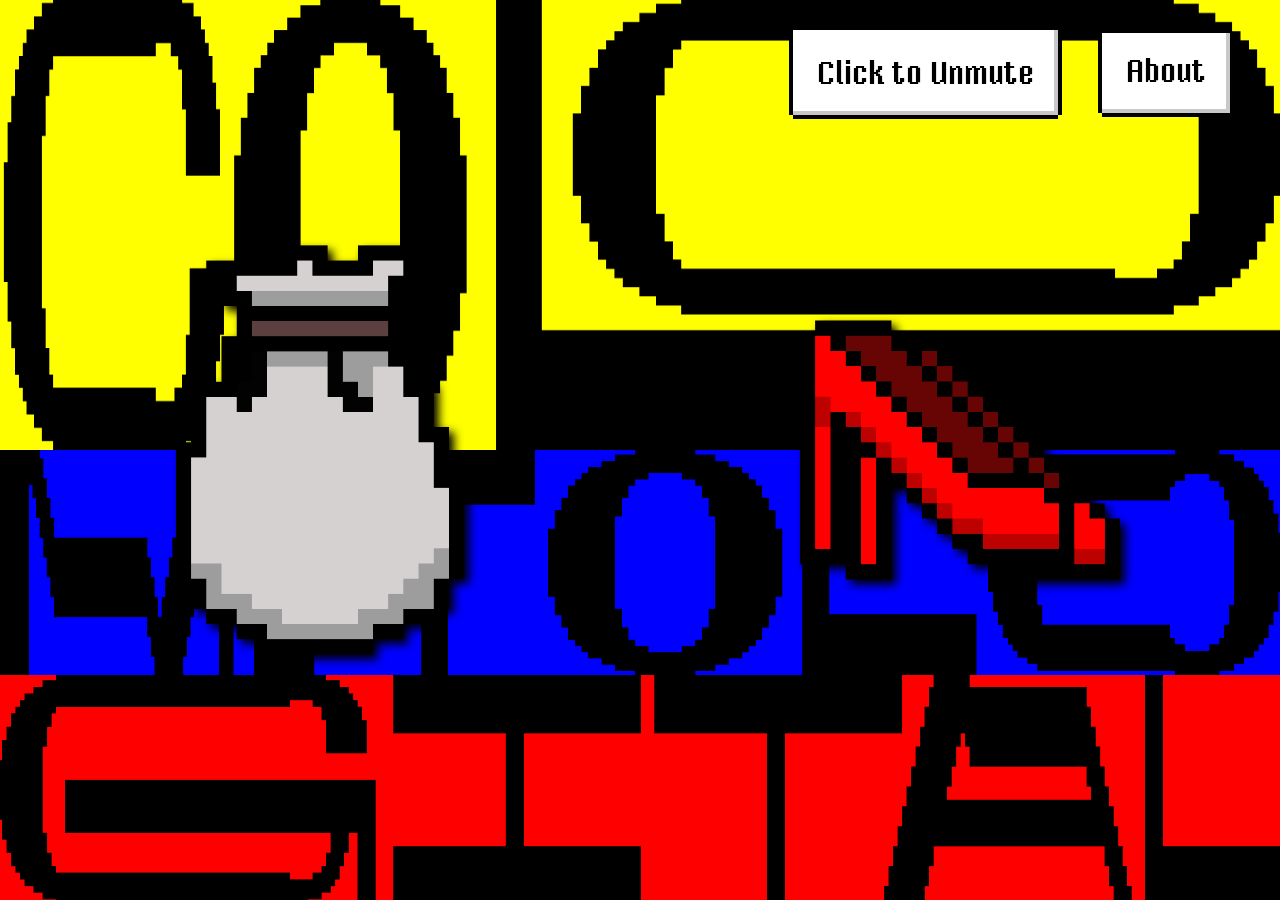
<file: index.html>
<!DOCTYPE html>
<html>
    <head>
        <title>Colo-Mítolo-Gítal</title>
        <meta charset="UTF-8">
        <link rel="icon" href="favicon.ico" type="image/x-icon" />
        <meta name="viewport" 
        content="width=device-width, initial-scale=1.0">
        <link rel="stylesheet" href="css/index.css">
        <link rel="stylesheet" href="css/lity.css">
        <meta name="description" content="Colo-Mitolo-Gítal is an anthology that reinterprets different family stories while layering in Colombian history and culture as a way to understand my own heritage through the lens of computation, the web, and play. This project was produced during the 2020 Fall Residency Program at Babycastles.">
        <meta name="keywords" content="Colombia, Family, Folklore, Babycastles">
        <meta name="author" content="Kevin Cadena">
    </head>
    <body>
        <nav>
            <audio id="cumbia" src="assets/audio/cumbia.mp3" preload="auto" loop>
            </audio>
            <a id="audio" onclick="togglePlay()" class="popup">Click to Unmute</a>
            <a id="about" class="popup" href="#about-popup" data-lity>About</a>
            <div id="about-popup" class="lity-hide popup">
                <p>Colo-Mitolo-Gítal is an anthology that reinterprets different family stories while layering in Colombian history and culture as a way to understand my own heritage through the lens of computation, the web, and play. Each object represents a chapter within the anthology. </p>
                <p>Researched, Designed and Developed By <a href="http://kevincadena.com/">Kevin Cadena</a></p>
                <p>Playtested by Andres Chang, Artemio Morales, Arnon Karnkaeng, Tracy Leung, and Hyacinth Ramsay</p>
                <p>Special Thanks to Nidia Rincon, Claudia Rincon, and Chantal Feitosa</p>
                <p> This project was produced during the 2020 Fall Residency Program at <a href="babycastles.com">Babycastles.</a> </p>
                </div>
        </nav>
        <main>
            <div id="background" class="container">
                <div id="section1" alt="colo">
                    <p>Colo</p>
                </div>
                <div id="section2" alt="mitolo">
                    <p>Mitolo</p>
                </div>
                <div id="section3" alt="gital">
                    <p>Gital</p>
                </div>
            </div>
            <section>
                <div id="edeeb">
                    <a href="#dedo-popup" data-lity><img class="obj" src="assets/bag.gif"></a>
                    <div id="dedo-popup" class="lity-hide popup">
                        <h4>Chapter One</h4>
                        <h2>El Dedo En El Baño</h2>
                        <h4>Description</h4>
                        <p> For generations, there was a cloth bag in my great grandmother’s bathroom said to contain the finger bone of my great-great grandmother who had passed away. When visiting her grave became impossible after my family was dislocated by the civil war, the bone was taken to maintain a spiritual link. What memories could this this bone hold?  </p>
                        <p>Story passed down by my abuela, Nidia Rincon</p>
                        <h4>Content Warning</h4>
                        <p>Suggestions of state endorsed violence.</p>
                        <br>
                        <a id="story" href="dedo/index.html">Read the Story</a>
                        <br>
                        </div>
                </div>
                <div id="lsct">
                    <a href="#tacones-popup" data-lity><img class="obj" src="assets/heels.gif"></a>
                    <div id="tacones-popup" class="lity-hide popup">
                        <h4>Chapter Two</h4>
                        <h2>La Señora Con Tacones</h2>
                        <h4>Description</h4>
                        <p> A well-liked woman on my father’s street mysteriously went missing after a night out. She was never found, but the sound of her heels clacking could still be heard. What could be the reason for her not returning?  </p>
                        <p>Reasons relayed by my mom, grandmother and other family & friends.</p>
                        <h4>Content Warning</h4>
                        <p>Some suggestions of mysogyny.</p>
                        <br>
                        <a id="story" href="tacones/index.html">Read the Story</a>
                        <br>
                     </div>
                </div>
            </section>
        </main>
        <script src="js/index.js"></script>
        <script
  src="https://code.jquery.com/jquery-3.5.1.js"
  integrity="sha256-QWo7LDvxbWT2tbbQ97B53yJnYU3WhH/C8ycbRAkjPDc="
  crossorigin="anonymous"></script>


        <script src="js/lity.js"></script>

    </body>
</html>
</file>
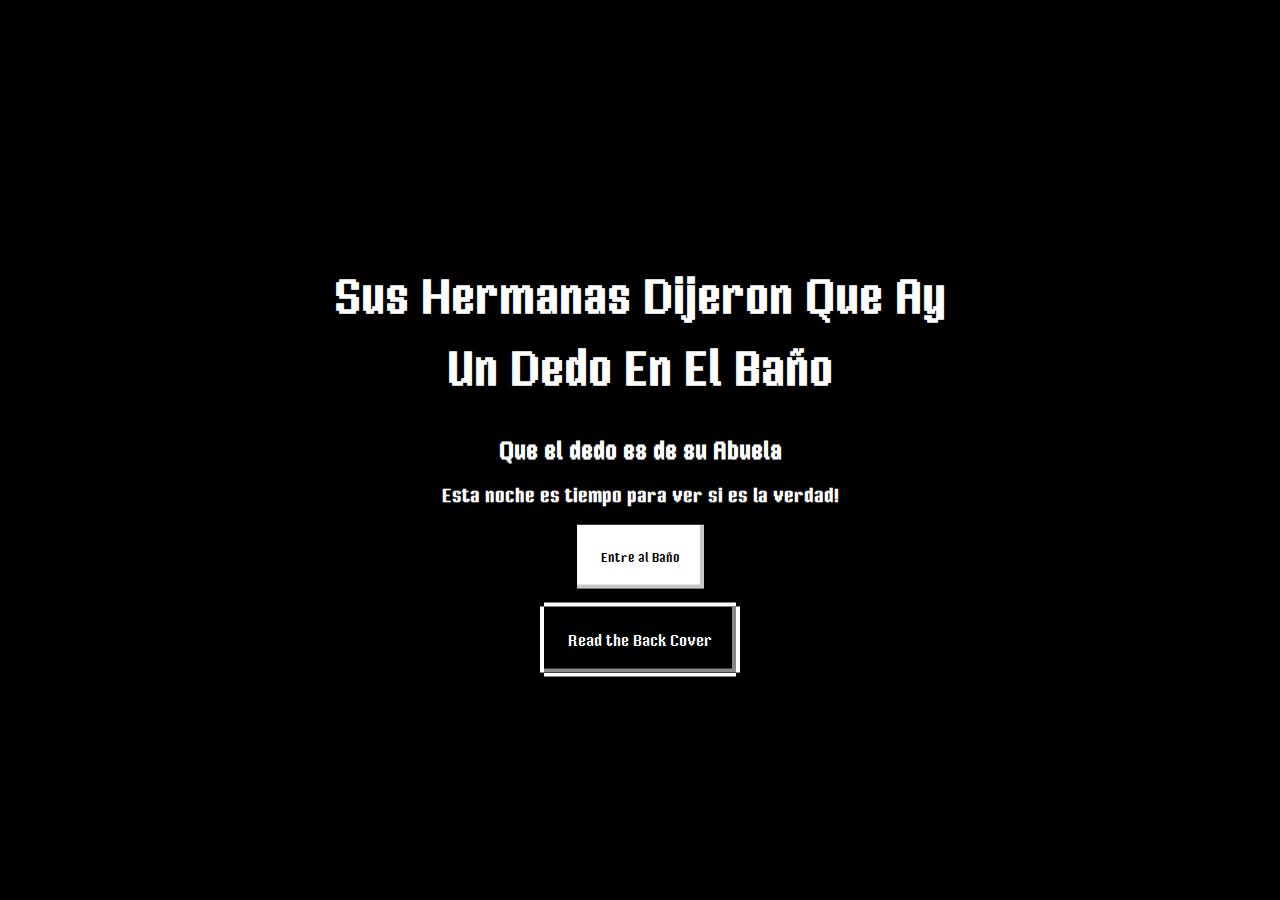
<file: dedo/index.html>
<!DOCTYPE html>
<html>
    <head>
        <title>El Dedo En El Baño</title>
        <meta charset="UTF-8">
        <link rel="icon" href="favicon.ico" type="image/x-icon" />
        <link rel="stylesheet" href="css/index.css">
        <meta name="description" content="For generations, there was a cloth bag in my great grandmother’s bathroom said to contain the finger bone of my great grandmother who had passed away. When visiting the grave became impossible after my family was dislocated by the civil war, the bone was taken to maintain a spiritual link. What memories could this bone hold? This website is a part of the 'Colo-Mito-Gital' web project by Kevin Cadena and supported by the Babycastles '_-In-Residence' Program. To see the project, visit ____________">
        <meta name="keywords" content="Colombia, Family, Folklore, Babycastles">
        <meta name="author" content="Kevin Cadena">
        <meta name="viewport" content="width=device-width, initial-scale=1.0">
    </head>
    <body>
        <main>
            <div class="overlay display" id="intro">
                <div>
                <h1>Sus hermanas dijeron que ay un dedo en el Baño</h1>
                <h2>Que el dedo es de su Abuela</h2>
                <h3>Esta noche es tiempo para ver si es la verdad!</h3>
                <button class="popup" id="start-game">Entre al Baño</button>
                <br><br>
                <a class="inverse popup" href="#inline" data-lity>Read the Back Cover</a>
                <div id="inline" class="lity-hide popup">
                    For generations, there was a cloth bag in my great grandmother’s bathroom said to contain the finger bone of my great-great grandmother who had passed away. When visiting her grave became impossible after my family was dislocated by the civil war, the bone was taken to maintain a spiritual link. What memories could this this bone hold? 
                    </div>
            </div>
            </div>

            <div class="_container">
                <div class="_left">
                    <h1 data-hover-text="Click to See The Finger" 
                    data-text-original="There is a Finger"
                    data-object-one="Was this a promise to a better life?"
                    data-object-two="Was this what my family prayed to?"
                    data-object-three="Was this how my family removed the finger?"
                    data-object-four="Was this bone taken to continue a connection to a lost matriarch?"
                    > There is a Finger</h1>
                </div>
                <div id="_center">
                    
                    <img id="finger" class="_obj" src="assets/finger_web.png">
                    <img id="bag" class="_obj" src="assets/tied.png">
                    <p>See the Finger Inside The Bag</p>
                </div>
                <div class="_right">
                    <h1 
                    data-hover-text="In The Bag" 
                    data-text-original="Inside This Bag"
                    data-object-one="or only the first time we'd leave our home?"
                    data-object-two="Or how families to be murdered were marked?"
                    data-object-three="Or a state-sanctioned weapon against us?"
                    data-object-four="Or because it was no longer possible to visit her grave?"
                    > Inside This Bag</h1>
                </div>
                <div class="circle"></div>
            </div>

            <!-- AUDIO STUFF -->
            <audio id="bump">
                <source src="assets/audio/bump.mp3" type="audio/mpeg">
                <source src="assets/audio/bump.ogg" type="audio/ogg">
                </audio>
                <audio id="grab">
                    <source src="assets/audio/grab.mp3" type="audio/mpeg">
                    <source src="assets/audio/grab.ogg" type="audio/ogg">
                    </audio>
                    
        </main>
        <script src='https://cdnjs.cloudflare.com/ajax/libs/jquery/2.1.3/jquery.min.js'></script>
        <script src="js/index.js"></script>
        <script src="js/lity.js"></script>
    </body>
</html>
</file>
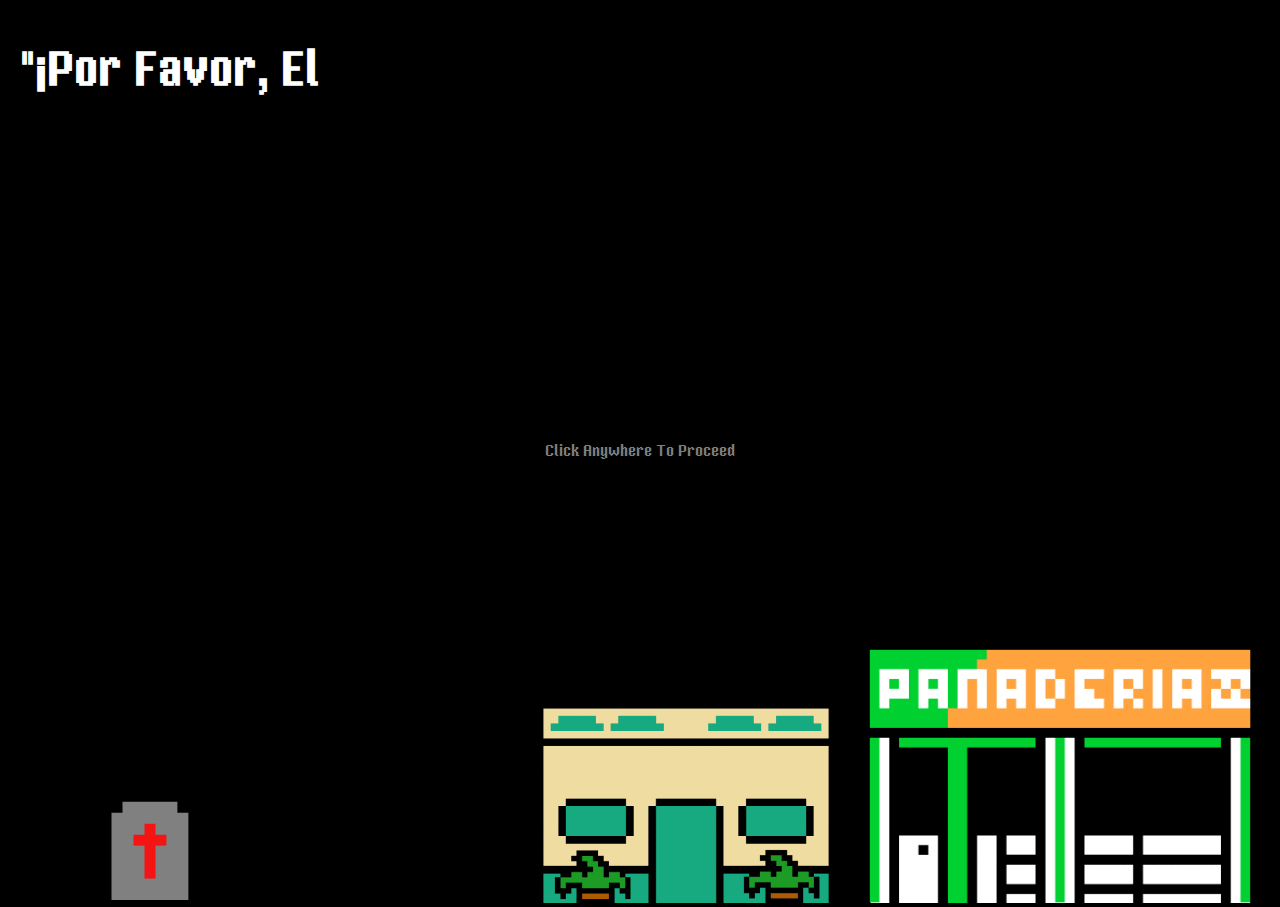
<file: dedo/memoria.html>
<!DOCTYPE html>
<html>
    <head>
        <title>La Violencia</title>
        <meta charset="UTF-8">
        <link rel="icon" href="favicon.ico" type="image/x-icon" />
        <meta name="description" content="For generations, there was a cloth bag in my great grandmother’s bathroom said to contain the finger bone of a family member who had passed away. When visiting the grave became impossible after my family was dislocated by the civil war, the bone was taken to maintain a spiritual link. This website is a part of the 'Colo-Mito-Gital' by Kevin Cadena and supported by the Babycastles '_-In-Residence' Program. To see the project, visit ____________">
        <meta name="keywords" content="Colombia, Family, Folklore, Babycastles">
        <meta name="author" content="Kevin Cadena">
        <meta name="viewport" content="width=device-width, initial-scale=1.0">

        <link rel="stylesheet" href="css/index.css">
        <script src="https://cdnjs.cloudflare.com/ajax/libs/jquery/3.5.1/jquery.min.js"></script>
    </head>
    <body>
        <main id="body">
            <div class="overlaid">
                <h1 id="text-box"></h1>
                <div id="enter" class="display-none"><p></p>Click</p></div>
                <p class="display-once">Click Anywhere To Proceed</p>
                <h2>"¡Por Favor, Ellos No!"</h2>
                <h2>"Son Liberales..."</h2>
                <h2>"¿Por Que Los Proteje?"</h2>
                <h2>"Son Mis Vecinos.."</h2>
                <h2>"Y Son Buena Gente."</h2>
                <h2>"Por Favor."</h2>
                <h2>"Pido que perdonalos.."</h2>
                <h2>"...."</h2>
                <h2>"Bueno pues.. Los Perdono.."</h2>
                <h2>"¡Pero Que Se Vayan Ahora!"</h2>
                <h2>"Dejen la panaderia.."</h2>
                <h2>"la casa.."</h2>
                <h2>"y la otra familia.."</h2>
                <h2> "Y que no vuelvan otra vez."</h2>
                <h2>"¡Aqui no hay lugar para putos liberales!"</h2>
                <h2 class="centered" id="skip-black"> Was this bone a connection to a lost matriarch?
                </h2>
                <h2 class="centered">
                    Or a symbol of all the violence done onto others ?
                </h2>
                <h3 id="credit" class="centered display-none">
                    "El Dedo En El Baño" by Kevin Cadena<br>Story passed down by my abuela, Nidia Rincón<br>
                    Dedicado a mis bisa-abuelos que dejaron todo para proteger a nuestra famila <br>
                    Are you sure you caught everything...<br><br>
                    <a class="popup inverse" href="index.html">Play Again?</a> <br><br>
                    <a class="popup inverse" href="http://www.colomito.net/">Go Home</a>
                </h3>
                <div class="images">
                    <img id="house" src="assets/house.gif">
                    <img id="bakery" src="assets/panderia.png">
                </div>
                <img id="tomb" src="assets/tombstone.png">
                <div id="finger-two" class="circle"></div>
            </div>

            </div>
            <audio id="grab">
                <source src="assets/audio/grab.mp3" type="audio/mpeg">
                <source src="assets/audio/grab.ogg" type="audio/ogg">
                </audio>

            <audio id="destroy">
                <source src="assets/audio/destroy.mp3" type="audio/mpeg">
                <source src="assets/audio/destroy.ogg" type="audio/ogg">
                </audio>

                <audio id="helper">
                    <source src="assets/audio/help.mp3" type="audio/mpeg">
                </audio>

                <audio id="conservative">
                    <source src="assets/audio/type.mp3" type="audio/mpeg">
                </audio>
        </main>
        <script src="js/iframe.js"></script>
    </body>
</html>
</file>
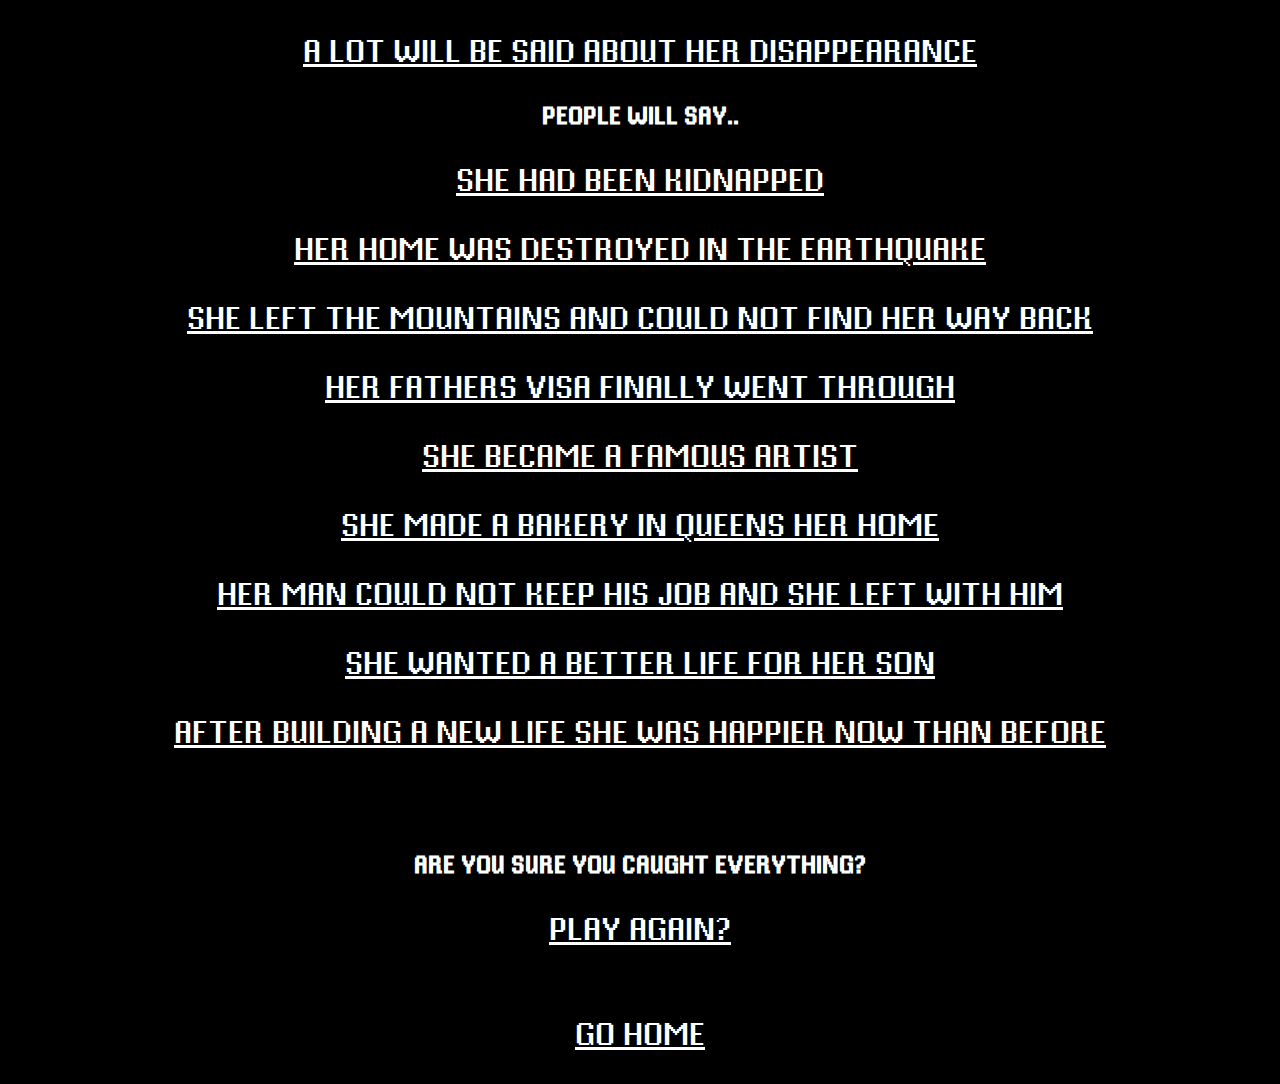
<file: tacones/razones.html>
<!DOCTYPE html>
<html lang="en" >
<head>
  <meta charset="UTF-8">
  <title>Razones De Tacones</title>
  <link rel="icon" href="favicon.ico" type="image/x-icon" />
  <link rel="stylesheet" href="css/style.css">
  <link rel="stylesheet" href="css/lity.css">

  <meta name="description" content="A well-liked woman on my father’s street mysteriously went missing after a night out. She was never found, but the sound of her heels clacking could still be heard. This website is a part of the 'Colo-Mito-Gital' web project by Kevin Cadena and supported by the Babycastles '_-In-Residence' Program. To see the project, visit ____________">
  <meta name="keywords" content="Colombia, Family, Folklore, Babycastles">
  <meta name="author" content="Kevin Cadena">
  <meta name="viewport" content="width=device-width, initial-scale=1.0">

</head>
<body id="razones">
<a href="assets/leaving.jpg" data-lity>a lot will be said about her disappearance</a>
<h4>People will say.. </h4>
<a href="assets/kdnp.jpg" data-lity>she had been kidnapped</a>
<a href="assets/erthqke.jpg" data-lity>her home was destroyed in the earthquake</a>
<a href="assets/mntns.jpg" data-lity>she left the mountains and could not find her way back</a>
<a href="assets/visa.jpg" data-lity>her fathers visa finally went through</a>
<a href="assets/artst.jpg" data-lity>she became a famous artist</a>
<a href="assets/pndra.jpg" data-lity>she made a bakery in queens her home</a>
<a href="assets/bdcp.jpg" data-lity>her man could not keep his job and she left with him</a>
<a href="assets/airplane.jpg" data-lity>she wanted a better life for her son</a>
<a href="assets/comfort.jpg" data-lity>after building a new life she was happier now than before</a>

<br><br>
<h4>Are you sure you caught everything?</h4>
<a href="index.html">Play Again?</a>
<br><br>
<a href="http://colomito.net/">Go Home</a>

<script src='https://cdnjs.cloudflare.com/ajax/libs/jquery/2.1.3/jquery.min.js'></script>
<script src='js/lity.js'></script>
</body>
</html>
</file>
<file: css/index.css>
@keyframes bob{0%{top:0;}50%{top:0.2em;} 100%{top: 0em}}

@font-face {
	font-family: Feels-Fuzzy;
	src: url(../assets/fonts/FeeeelsFuzzyRegular.ttf);
	src: url(../assets/fonts/FeeeelsFuzzyRegular.woff);
	src: url(../assets/fonts/FeeeelsFuzzyRegular.woff2);
 }

 @font-face {
    font-family: 'misterpixel';
    src: url('../assets/fonts/mister_pixel_regular-webfont.woff2') format('woff2'),
         url('../assets/fonts/mister_pixel_regular-webfont.woff') format('woff');
    font-weight: normal;
    font-style: normal;

}

html, body, main {
    height: 100%;
    width: 100%;
    margin: 0;
    background-color: black;
    -webkit-transition: all 1s ease-in-out;
    -moz-transition: all 1s ease-in-out;
    -o-transition: all 1s ease-in-out;
    transition: all 1s ease-in-out;
}


 h1, h2, h3, h4, h5, h6 {
    font-family: Feels-Fuzzy;
    color: black;
    font-weight: 300;
    line-height: 1em;
    margin: 0 0 1em 0;
}



*{
    margin: 0;
    padding: 0;
    box-sizing: border-box;
  }

  nav {
      position: absolute;
      top: 30px;
      right: 30px;
      z-index: 100;
  }

  a {
      text-decoration: none;
      font-size: 2em;
  }


p {
    font-size: 1.5em;
    margin-bottom: 20px;
}

/* BUTTON */

  a#about {
      padding: 20px;
      padding-top: 15px;

  }

  .popup {
    border-style: solid;
    border-width: 4px;
    font-family: 'misterpixel';
    border-image-source: url('data:image/svg+xml;utf8,<?xml version="1.0" encoding="UTF-8" ?><svg version="1.1" width="5" height="5" xmlns="http://www.w3.org/2000/svg"><path d="M2 1 h1 v1 h-1 z M1 2 h1 v1 h-1 z M3 2 h1 v1 h-1 z M2 3 h1 v1 h-1 z" fill="black" /></svg>');
    border-image-repeat: stretch;
    border-image-width: 2;
    border-image-slice: 2;
    border-image-outset: 2;
    position: relative;
    display: inline-block;
    margin: 0 20px;
    padding: 20px 20px;
    text-align: center;
    vertical-align: middle;
    user-select: none;
    color: black;
    background-color: white;
  }

  #about, #audio, div.popup  {
    animation:bob 5s infinite alternate;
  }

  .popup h2 {
      font-size: 2.5em;
  }

  .popup h3 {
      font-size: 2em;
      margin-bottom: 10px;
  }

  .popup h4 {
      font-size: 1.5em;
      margin-bottom: 10px;
  }
  .popup a {
      font-size: 1em;
      color: blue;
  }

  #story {
      font-size: 2em;
      margin-bottom: 40px;
      padding: 10px;
      background-color: red;
      border-radius: 10px;
      color: black;
      border: 3px solid black;
  }


  a:hover {
    opacity: .8;
}



.lity-content {
    transition: all 0s !important;
}

#about::after, #audio::after {
    position: absolute;
    top: -4px;
    bottom: -4px;
    right: -4px;
    left: -4px;
    content: "";
    box-shadow: inset -4px -4px rgba(0, 0, 0, 0.214);
  }

  #about:focus::after,
  #about:hover::after, #audio:hover::after, #audio:focus::after {
    box-shadow: inset -6px -6px rgba(0, 0, 0, 0.214);
  }


/* MAIN CONTENT  */

section {
    width: 100vw;
    height: 100vh;
    display: flex;
    position: relative;
  }

  #edeeb, #lsct {
    width: 50vw;
    height: 100vh;
    position: relative;
  }

  #edeeb {
    animation:bob 2s infinite alternate;
    animation-delay: 1s;
  }

  #lsct {
    animation:bob 2s infinite alternate;
  }

  .obj {
      position: absolute;
      width: 45%;
      top: 50%;
      left: 50%;
      transform: translate(-50%, -50%);
      -webkit-filter: drop-shadow(5px 5px 5px black);
      filter:
      drop-shadow(5px 5px 5px black);

  }

  #lsct a img.obj {
    width: 50%;
  }


  .obj:hover {
      opacity: .9;
  }


  /* BACKGROUND */

.container{
    height: 100vh;
    position: fixed;
    top: 0;
    left: 0;
}


.container div {
    width: 100vw;
}

.container div p {
    text-indent: -10000px;
}

section {
    pointer-events: none;
}

section a {
    pointer-events: all;
}

  #section1 {
    min-height: 10%;
    height: 50%;
    max-height: 60%;
    background: yellow url('../assets/colo.png');
    background-size: 100vw 100%;

  }

  #section2, #section3 {
    height: 25%;
  }

  #section2{
    min-height: 5%;
    background: blue url('../assets/mitolo.png');;
    background-size: 100vw 100%;
    transition: all 0s;
  }
  #section3 {
    min-height: 5%;
      background: red url('../assets/gital.png');
      background-size: 100vw 100%;
      position: absolute;
      bottom: 0;
      max-height: 40%;
  }

@media only screen and (max-width: 750px) {

  a#about, a#audio {
    padding: 5px;
    font-size: 1.5em;
  }
  nav {
    top: inherit;
    width: 100%;
    left: 0px;
    bottom: 20px;
  }
    section {
        display: block;
        overflow: scroll;
    }
    #edeeb, #lsct {
        width: 100vw;
        height: 50vh;
        position: relative;
      }

      .obj {
        width: 25%;
      }

      #lsct a img.obj {
        width: 35%;
      }

      .popup h2 {
        font-size: 2.5em;
    }
    .popup h3 {
        font-size: 2em;
        margin-bottom: 10px;
    }
    .popup h4 {
        font-size: 1.5em;
        margin-bottom: 10px;
    }
    .popup p {
      font-size: 1em;
    }
}

@media only screen and (max-width: 500px) {
  #edeeb, #lsct {
    width: 100vw;
    height: 40vh;
    position: relative;
  }

  }
</file>
<file: css/lity.css>
@font-face {
  font-family: 'misterpixel';
  src: url('../assets/fonts/mister_pixel_regular-webfont.woff2') format('woff2'),
       url('../assets/fonts/mister_pixel_regular-webfont.woff') format('woff');
  font-weight: normal;
  font-style: normal;

}

.lity {
  z-index: 9990;
  position: fixed;
  top: 0;
  right: 0;
  bottom: 0;
  left: 0;
  white-space: nowrap;
  outline: none !important;
  opacity: 0;
}
.lity.lity-opened {
  opacity: 1;
}
.lity.lity-closed {
  opacity: 0;
}
.lity * {
  -webkit-box-sizing: border-box;
     -moz-box-sizing: border-box;
          box-sizing: border-box;
}
.lity-wrap {
  z-index: 9990;
  position: fixed;
  top: 0;
  right: 0;
  bottom: 0;
  left: 0;
  text-align: center;
  outline: none !important;
}
.lity-wrap:before {
  content: '';
  display: inline-block;
  height: 100%;
  vertical-align: middle;
  margin-right: -0.25em;
}
.lity-loader {
  z-index: 9991;
  color: #fff;
  position: absolute;
  top: 50%;
  margin-top: -0.8em;
  width: 100%;
  text-align: center;
  font-size: 14px;
  font-family: Arial, Helvetica, sans-serif;
  opacity: 0;
}
.lity-loading .lity-loader {
  opacity: 1;
}
.lity-container {
  z-index: 9992;
  position: relative;
  text-align: left;
  vertical-align: middle;
  display: inline-block;
  white-space: normal;
  max-width: 80%;
  max-height: 100%;
  outline: none !important;
}
.lity-content {
  z-index: 9993;
  width: 100%;
  -webkit-transform: scale(1);
      -ms-transform: scale(1);
       -o-transform: scale(1);
          transform: scale(1);
}
.lity-loading .lity-content,
.lity-closed .lity-content {
  -webkit-transform: scale(0.8);
      -ms-transform: scale(0.8);
       -o-transform: scale(0.8);
          transform: scale(0.8);
}
.lity-content:after {
  content: '';
  position: absolute;
  left: 0;
  top: 0;
  bottom: 0;
  display: block;
  right: 0;
  width: auto;
  height: auto;
  z-index: -1;
}
.lity-close {
  z-index: 9994;
  width: 35px;
  height: 45px;
  position: absolute;
  right: 0;
  top: -15px;
  -webkit-appearance: none;
  cursor: pointer;
  text-decoration: none;
  text-align: center;
  padding: 0px;
  background-color: blue;
  color: black;
  font-style: normal;
  font-size: 35px;
  font-family: "misterpixel";
  line-height: 35px;
  border: 3px solid black;
  border-radius: 10px;
  outline: none;
}
.lity-close::-moz-focus-inner {
  border: 0;
  padding: 0;
}
.lity-close:hover,
.lity-close:focus,
.lity-close:active,
.lity-close:visited {
  opacity: .5;
}
/* Image */
.lity-image img {
  max-width: 100%;
  display: block;
  line-height: 0;
  border: 0;
}
/* iFrame */
.lity-iframe .lity-container,
.lity-youtube .lity-container,
.lity-vimeo .lity-container,
.lity-facebookvideo .lity-container,
.lity-googlemaps .lity-container {
  width: 100%;
  max-width: 964px;
}
.lity-iframe-container {
  width: 100%;
  height: 0;
  padding-top: 56.25%;
  overflow: auto;
  pointer-events: auto;
  -webkit-transform: translateZ(0);
          transform: translateZ(0);
  -webkit-overflow-scrolling: touch;
}
.lity-iframe-container iframe {
  position: absolute;
  display: block;
  top: 0;
  left: 0;
  width: 100%;
  height: 100%;
  -webkit-box-shadow: 0 0 8px rgba(0, 0, 0, 0.6);
          box-shadow: 0 0 8px rgba(0, 0, 0, 0.6);
  background: #000;
}
.lity-hide {
  display: none;
}

@media only screen and (max-width: 750px) { 
  .lity-container {
    max-width: 100% !important;
  }

}
</file>
<file: dedo/css/index.css>
/* ///////// HTML ELEMENTS */
@font-face {
    font-family: 'misterpixel';
    src: url('../assets/fonts/mister_pixel_regular-webfont.woff2') format('woff2'),
         url('../assets/fonts/mister_pixel_regular-webfont.woff') format('woff');
    font-weight: normal;
    font-style: normal;

}


@keyframes bob{0%{top:0;}50%{top:0.2em;} 100%{top: 0em}}

html, body {
    overflow: hidden;
}

body {
    background-color: black;
    margin: 0;
    height: 100vh;
    cursor: url(../assets/CursorHover.png) 25 10, auto;
}

.overlay {
    height: 100vh;
    width: 100vw;
    position: absolute;
    opacity: 0;
    text-align: center;
    color: white;
    font-family: 'misterpixel';

}

.overlay h1 {
    text-align: center;
}

.overlay div {
    position: absolute;
    top: 50%;
    left: 50%;
    transform: translate(-50%, -50%);
}

button {
    cursor: url(../assets/CursorRegular.png) 25 10, auto;
}



.display {
    opacity: 1 !important;
    z-index: 1 !important;
}

#intro {
    background-color:black;
}

h1 {
    font-family: 'misterpixel';
    font-size: 3em;
    line-height: 1.5em;
    text-align: left;
    color: white;
    text-transform: capitalize;
}


._container div {
    width: 40%;
    padding: 0 5%;
    float: left;
    overflow: visible;
}

#_center {
    z-index: 1000;
}
._left h1 {
    padding-right: 25%;
}
._right h1 {
    padding-left: 30%;
}


#finger {
/* Scale to 10% */
    width: 2%;
}

#bag {
/* Scale to 65% */
    width: 10%;
    max-width: 680px;
}

#bag:hover {
    opacity: .7;
}
/* INSTANCE OF FLEXBOX CALLED */
._right, ._left {
    height: 100vh;
    display: flex;
    justify-content: center;
    align-items: center;
}


/* Bag Container */
._container ._obj {
    margin: 0;
    position: absolute;
    top: 50%;
    left: 50%;
    transform: translate(-50%, -50%);
    padding: 0;
    cursor: url(../assets/CursorRegular.png) 25 10, auto;

}

.popup {
    border-style: solid;
    border-width: 4px;
    font-family: 'misterpixel';
    border-image-source: url('data:image/svg+xml;utf8,<?xml version="1.0" encoding="UTF-8" ?><svg version="1.1" width="5" height="5" xmlns="http://www.w3.org/2000/svg"><path d="M2 1 h1 v1 h-1 z M1 2 h1 v1 h-1 z M3 2 h1 v1 h-1 z M2 3 h1 v1 h-1 z" fill="black" /></svg>');
    border-image-repeat: stretch;
    border-image-width: 2;
    border-image-slice: 2;
    border-image-outset: 2;
    position: relative;
    display: inline-block;
    margin: 0 20px;
    padding: 20px 20px;
    text-align: center;
    vertical-align: middle;
    user-select: none;
    background-color: white;
  }



  .popup  {
    animation:bob 5s infinite alternate;
  }

  .inverse {
      text-decoration: none;
      color: white;
      background-color: black;
      border-image-source: url('data:image/svg+xml;utf8,<?xml version="1.0" encoding="UTF-8" ?><svg version="1.1" width="5" height="5" xmlns="http://www.w3.org/2000/svg"><path d="M2 1 h1 v1 h-1 z M1 2 h1 v1 h-1 z M3 2 h1 v1 h-1 z M2 3 h1 v1 h-1 z" fill="white" /></svg>');
  }

  .popup::after {
    position: absolute;
    top: -4px;
    bottom: -4px;
    right: -4px;
    left: -4px;
    content: "";
    box-shadow: inset -4px -4px rgba(0, 0, 0, 0.214);
  }

  .popup:focus::after,
  .popup:hover::after {
    box-shadow: inset -6px -6px rgba(0, 0, 0, 0.214);
  }


  .inverse::after {
    position: absolute;
    top: -4px;
    bottom: -4px;
    right: -4px;
    left: -4px;
    content: "";
    box-shadow: inset -4px -4px rgba(255, 255, 255, 0.536);
  }

  .inverse:focus::after,
  .inverse:hover::after {
    box-shadow: inset -6px -6px rgba(255, 255, 255, 0.468);
  }




/* Attaches in Jquery to ._obj */
.no-click {
    pointer-events: none;
}

.cursor {
    cursor: url(../assets/CursorHold.png) 25 10, auto;
}

.mouseDown {
    cursor: url(../assets/CursorDown.png) 25 10, auto !important;
}

/* Objects */
.circle{
    width:300px !important;
    height:300px;
    background-position: center;
    background-repeat: no-repeat;
    background-size: contain;
    position:absolute;
    visibility: hidden;
    left: 4%;
    top: 2%;
    transform:translate3d(-50%,-50%,0);
    transition:transform 0.2s cubic-bezier(.02,1.23,.79,1.08);
    pointer-events: none;
  }

div#inline {
      padding: 40px;
      font-size: 1.5em;
      font-family: 'misterpixel';
  }

/* MEDIA QUERIES */
@media only screen and (max-width: 1200px) {
h1 {
    font-size: 3em;
}
}

@media only screen and (max-width: 1050px) {
    h1 {
        font-size: 2.5em;
    }
}

@media only screen and (max-width: 700px) {
    ._container div {
        width: 90%;
        padding: 0 5%;
        overflow: visible;
    }

    ._right, ._left {
        height: 50vh;
        display: flex;
        justify-content: center;
        align-items: center;
    }

    h2 {
        font-size: 1.8em;
    }

    h3 {
        font-size: 1.5em;
    }

}

p {
    color: white;
    opacity: .5;
    text-align: center;
    width: 50%;
    margin: auto;
    position: relative;
    top: 60px;
    font-family: 'misterpixel';
    display: none;

}




/* //END */
.overlaid {
    position: absolute;
    width: 100vw;
    height: 100vh;
    top: 0;
    left: 0;
}

.cursor-faded-click {
    cursor: url(../assets/CursorRegular_Faded.png) 25 10, auto !important;
}

.mouseDown-faded {
    cursor: url(../assets/CursorDown-faded.png) 25 10, auto !important;
}

.cursor-faded {
    cursor: url(../assets/CursorHoldFaded.png) 25 10, auto !important;
}


.visibility {
    visibility: visible;
}

.conservative {
    color: #006ff4;
    text-align: right;
    }

.overlaid h2 {
    opacity: 0;
    position: absolute;
    padding-left: 20px;
}

.centered {
 top: 50%;
 left: 50%;
 transform: translate(-50%, -50%);
}

h1.display {
    opacity: 1;
}

.images {
    position: absolute;
    bottom: -7px;
    right: 0;
    pointer-events: none;
}

#finger-two {
    background-image: url(../assets/finger_web.png);
    width: 300px;
    opacity: .3;
    left: -2%;
    top: 5%;
}

.images img {
    width: 400px;
    margin-right: 20px;
    pointer-events: none;
}

#house {
    width: 300px;
}

#credit {
    color: white;
    font-size: 2em;
    font-family: 'misterpixel';
    position: absolute;
    text-align: center;
}

a {
    color: yellow;
    cursor: url(../assets/CursorRegular.png) 25 10, auto
}

#tomb {
    position: absolute;
    bottom: 0px;
    left: 100px;
    width: 100px;
    pointer-events: none;
}

#enter {
    border-style: solid;
    border-width: 4px;
    font-family: 'misterpixel';
    border-image-source: url('data:image/svg+xml;utf8,<?xml version="1.0" encoding="UTF-8" ?><svg version="1.1" width="5" height="5" xmlns="http://www.w3.org/2000/svg"><path d="M2 1 h1 v1 h-1 z M1 2 h1 v1 h-1 z M3 2 h1 v1 h-1 z M2 3 h1 v1 h-1 z" fill="rgb(33,37,41)" /></svg>');
    border-image-repeat: stretch;
    border-image-width: 2;
    border-image-slice: 2;
    border-image-outset: 2;
    position: relative;
    display: inline-block;
    margin: 0 20px;
    padding: 10px 20px;
    text-align: center;
    vertical-align: middle;
    user-select: none;
    color: white;
    background-color: rgb(200,30,50);
    animation:bob 1s infinite alternate;
}

#enter:hover {
    opacity: .5;
}

#enter::after {
    position: absolute;
    top: -4px;
    bottom: -4px;
    right: -4px;
    left: -4px;
    content: "";
    box-shadow: inset -4px -4px rgba(0, 0, 0, 0.214);
  }

  #enter:focus::after,
  #enter:hover::after {
    box-shadow: inset -6px -6px rgba(0, 0, 0, 0.214);
  }


.blue {
    background-color:#006ff4 !important;
}

#text-box {
    padding: 0px 20px;
    margin-bottom: 10px;
}
.float-right {
    float: right;
}


.display-once {
    display: block !important;
    position: absolute;
    top: 50%;
    left: 50%;
    transform: translate(-50%, -50%);
}

.display-none {
    display: none !important;
}
@media only screen and (max-width: 980px) {
    .images img {
        width: 250px;
        margin-right: 10px;
    }

    #tomb {
        width: 50px;
        left: 25px;
    }

    #house {
        width: 150px;
    }

}

@media only screen and (max-width: 700px) {
    .overlaid h1 {
        font-size: 2.5em;
    }
    .overlaid h2 {
        width: 90%;
    }
}


@media only screen and (max-width: 500px) {

    #credit {
        color: white;
        font-size: 1.5em;
        font-family: 'misterpixel';
        position: absolute;
        text-align: center;
        width: 100%;
    }

    ._container ._left h1, ._container ._right h1  {
        margin-top: 0;
        padding-right: 0;
        padding-left: 0;
        font-size: 2em;

    }

    .images img {
        width: 150px;
        margin-right: 10px;
    }

    #tomb {
        width: 35px;
        left: 25px;
    }

    #house {
        width: 100px;
    }

    .overlaid h1 {
        font-size: 2em;
    }

    h2 {
        font-size: 2em !important;
    }

    .circle {
        position: absolute;
        top: 45%;
        left: 50%;
        transform: translate(-50%, -50%) !important;
        width: 150px;
        height: 150px;
    }

    .overlaid .circle {
        visibility: visible;
    }

    #finger-two {
        opacity: .3;
        top: 40%;
        left: 50%;
    }

    #intro div {
      position: absolute;
      left: inherit;
      top: 10%;
      padding: 0 30px;
      transform: none;
    }
    ._right, ._left {
      height: 45vh;
    }

    ._container ._obj {
      top: inherit;
    }

    p {
        display: block;
    }

}
@font-face {
    font-family: 'misterpixel';
    src: url('../assets/fonts/mister_pixel_regular-webfont.woff2') format('woff2'),
         url('../assets/fonts/mister_pixel_regular-webfont.woff') format('woff');
    font-weight: normal;
    font-style: normal;
  
  }
  
  .lity {
    z-index: 9990;
    position: fixed;
    top: 0;
    right: 0;
    bottom: 0;
    left: 0;
    white-space: nowrap;
    outline: none !important;
    opacity: 0;
  }
  .lity.lity-opened {
    opacity: 1;
  }
  .lity.lity-closed {
    opacity: 0;
  }
  .lity * {
    -webkit-box-sizing: border-box;
       -moz-box-sizing: border-box;
            box-sizing: border-box;
  }
  .lity-wrap {
    z-index: 9990;
    position: fixed;
    top: 0;
    right: 0;
    bottom: 0;
    left: 0;
    text-align: center;
    outline: none !important;
  }
  .lity-wrap:before {
    content: '';
    display: inline-block;
    height: 100%;
    vertical-align: middle;
    margin-right: -0.25em;
  }
  .lity-loader {
    z-index: 9991;
    color: #fff;
    position: absolute;
    top: 50%;
    margin-top: -0.8em;
    width: 100%;
    text-align: center;
    font-size: 14px;
    font-family: Arial, Helvetica, sans-serif;
    opacity: 0;
  }
  .lity-loading .lity-loader {
    opacity: 1;
  }
  .lity-container {
    z-index: 9992;
    position: relative;
    text-align: left;
    vertical-align: middle;
    display: inline-block;
    white-space: normal;
    max-width: 80%;
    max-height: 100%;
    outline: none !important;
  }
  .lity-content {
    z-index: 9993;
    width: 100%;
    -webkit-transform: scale(1);
        -ms-transform: scale(1);
         -o-transform: scale(1);
            transform: scale(1);
  }
  .lity-loading .lity-content,
  .lity-closed .lity-content {
    -webkit-transform: scale(0.8);
        -ms-transform: scale(0.8);
         -o-transform: scale(0.8);
            transform: scale(0.8);
  }
  .lity-content:after {
    content: '';
    position: absolute;
    left: 0;
    top: 0;
    bottom: 0;
    display: block;
    right: 0;
    width: auto;
    height: auto;
    z-index: -1;
  }
  .lity-close {
    z-index: 9994;
    width: 35px;
    height: 45px;
    position: absolute;
    right: 0;
    top: -15px;
    -webkit-appearance: none;
    cursor: pointer;
    text-decoration: none;
    text-align: center;
    padding: 0px;
    background-color: blue;
    color: black;
    font-style: normal;
    font-size: 35px;
    font-family: "misterpixel";
    line-height: 35px;
    border: 3px solid black;
    border-radius: 10px;
    outline: none;
  }
  .lity-close::-moz-focus-inner {
    border: 0;
    padding: 0;
  }
  .lity-close:hover,
  .lity-close:focus,
  .lity-close:active,
  .lity-close:visited {
    cursor: url('../assets/CursorRegular.png') !important;
    opacity: .5;
  }
  /* Image */
  .lity-image img {
    max-width: 100%;
    display: block;
    line-height: 0;
    border: 0;
  }
  /* iFrame */
  .lity-iframe .lity-container,
  .lity-youtube .lity-container,
  .lity-vimeo .lity-container,
  .lity-facebookvideo .lity-container,
  .lity-googlemaps .lity-container {
    width: 100%;
    max-width: 964px;
  }
  .lity-iframe-container {
    width: 100%;
    height: 0;
    padding-top: 56.25%;
    overflow: auto;
    pointer-events: auto;
    -webkit-transform: translateZ(0);
            transform: translateZ(0);
    -webkit-overflow-scrolling: touch;
  }
  .lity-iframe-container iframe {
    position: absolute;
    display: block;
    top: 0;
    left: 0;
    width: 100%;
    height: 100%;
    -webkit-box-shadow: 0 0 8px rgba(0, 0, 0, 0.6);
            box-shadow: 0 0 8px rgba(0, 0, 0, 0.6);
    background: #000;
  }
  .lity-hide {
    display: none;
  }
  
  @media only screen and (max-width: 750px) { 
    .lity-container {
      max-width: 100% !important;
    }
  
  }
</file>
<file: tacones/css/style.css>
@font-face {
  font-family: 'misterpixel';
  src: url('../assets/fonts/mister_pixel_regular-webfont.woff2') format('woff2'),
       url('../assets/fonts/mister_pixel_regular-webfont.woff') format('woff');
  font-weight: normal;
  font-style: normal;

}



@keyframes bob{0%{top:0;}50%{top:0.2em;} 100%{top: 0em}}

@-webkit-keyframes cursor-blink {
  0% {
    opacity: 0;
  }
  50% {
    opacity: 1;
  }
  100% {
    opacity: 0;
  }
}
@-moz-keyframes cursor-blink {
  0% {
    opacity: 0;
  }
  50% {
    opacity: 1;
  }
  100% {
    opacity: 0;
  }
}
@keyframes cursor-blink {
  0% {
    opacity: 0;
  }
  50% {
    opacity: 1;
  }
  100% {
    opacity: 0;
  }
}




@keyframes bob{0%{top:0;}50%{top:0.2em;} 100%{top: 0em}}


body {
  background-color: black;
  margin: 0;
}

.container {
  height: 100vh;
}

h1, h2, h3, h4, h5 {
  font-family: 'misterpixel';
  text-transform: uppercase;
  color: white;
  text-align: center;
}
h1 {
  font-size: 3em;
}

h2 {
  font-size: 2.5em;
}

h3 {
  font-size: 2em;
}

h4 {
  font-size: 1.5em;
}

#start {
 pointer-events: all !important;
}
.win-text {
  position: absolute;
  width: 90%;
  top: 50%;
  left: 50%;
  text-align: center;
  transform: translate(-50%, -50%);
}

#win-state {
  z-index: -1;
  pointer-events: all !important;
}

div#inline {
  color: white;
  padding: 40px;
  font-size: 1.5em;
  font-family: 'misterpixel';
}

/* Terminal CSS Code */
.four-oh-four {
  position: relative;
  top: 0;
  left: 0;
  min-height: 100vh;
  min-width: 100vw;
  z-index: 2;
  transition: opacity 300ms ease-out;
  background-position: center center;
  background-repeat: no-repeat;
}
.four-oh-four .dJAX_internal {
  opacity: 0.0;
}
.four-oh-four form, .four-oh-four input {
  position: fixed;
  top: 0;
  left: 0;
  opacity: 0;
}


.terminal {
  position: absolute;
  top: 0;
  height: 16vh;
  padding: 0rem 4rem 6rem 4rem;
  width: calc(100vw - 8rem);
  overflow: scroll;
  scroll-padding-bottom: 200px;

}

#introTerminal {
  background-color: black;
}

.popup {
  border-style: solid;
  border-width: 4px;
  font-family: 'misterpixel';
  border-image-source: url('data:image/svg+xml;utf8,<?xml version="1.0" encoding="UTF-8" ?><svg version="1.1" width="5" height="5" xmlns="http://www.w3.org/2000/svg"><path d="M2 1 h1 v1 h-1 z M1 2 h1 v1 h-1 z M3 2 h1 v1 h-1 z M2 3 h1 v1 h-1 z" fill="black" /></svg>');
  border-image-repeat: stretch;
  border-image-width: 2;
  border-image-slice: 2;
  border-image-outset: 2;
  position: relative;
  margin: 0 20px;
  padding: 20px 20px;
  text-align: center;
  vertical-align: middle;
  user-select: none;
  background-color: white;
}

h3 a {
  color: white;
  animation:bob 5s infinite alternate;
  position: relative;
}

a.inverse {
  font-size: 1.5em;
}
div#inline {
  color: black;
}



.popup  {
  animation:bob 5s infinite alternate;
}

.inverse {
    text-decoration: none;
    color: white;
    background-color: black;
    border-image-source: url('data:image/svg+xml;utf8,<?xml version="1.0" encoding="UTF-8" ?><svg version="1.1" width="5" height="5" xmlns="http://www.w3.org/2000/svg"><path d="M2 1 h1 v1 h-1 z M1 2 h1 v1 h-1 z M3 2 h1 v1 h-1 z M2 3 h1 v1 h-1 z" fill="white" /></svg>');
}

.popup::after {
  position: absolute;
  top: -4px;
  bottom: -4px;
  right: -4px;
  left: -4px;
  content: "";
  box-shadow: inset -4px -4px rgba(0, 0, 0, 0.214);
}

.popup:focus::after,
.popup:hover::after {
  box-shadow: inset -6px -6px rgba(0, 0, 0, 0.214);
}


.inverse::after {
  position: absolute;
  top: -4px;
  bottom: -4px;
  right: -4px;
  left: -4px;
  content: "";
  box-shadow: inset -4px -4px rgba(255, 255, 255, 0.536);
}

.inverse:focus::after,
.inverse:hover::after {
  box-shadow: inset -6px -6px rgba(255, 255, 255, 0.468);
}



.terminal .prompt {
  display: block;
  font-family: 'misterpixel' ,'AndaleMono', monospace;
  font-weight: bold;
  text-transform: uppercase;
  font-size: 1.5em;
  letter-spacing: 0.15em;
  white-space: pre-wrap;
  line-height: 1;
  margin-bottom: 0.75em;
}

.ending-quote {
  font-family: 'misterpixel' ,'AndaleMono', monospace;
  font-weight: bold;
  text-transform: uppercase;
  font-size: 1.5em;
  margin-left: 10px;
}


.introTerminal {

  color: white;
}

.introTerminal .prompt {
  color: white;
}


.terminal .prompt:before {
  content: '>';
  display: inline-block;
  margin-right: 10px;
}

.pe-none {
  pointer-events: none;
}

h3 a {
  font-size: 1em;
}



.terminal .new-output {
  display: inline-block;
}
.terminal .new-output:after {
  display: inline-block;
  vertical-align: -0.15em;
  width: 0.75em;
  height: 1em;
  margin-left: 5px;
  background: #CE1126;
  box-shadow: 1px 1px 1px rgba(31, 240, 66, 0.65), -1px -1px 1px rgba(31, 240, 66, 0.65), 1px -1px 1px rgba(31, 240, 66, 0.65), -1px 1px 1px rgba(31, 240, 66, 0.65);
  -webkit-animation: cursor-blink 1.25s steps(1) infinite;
  -moz-animation: cursor-blink 1.25s steps(1) infinite;
  animation: cursor-blink 1.25s steps(1) infinite;
  content: '';
}

.not-focused:after {
  background: #8c0b1a !important;
  -webkit-animation: none !important;
  -moz-animation: none !important;
  animation: none !important;
}

.four-oh-four-form {
  opacity: 0;
  position: fixed;
  top: 0;
  left: 0;
}



.senora-step-two {
  background:url('../assets/senora_step_two.png');
}


.senora-walking {
  background:url('../assets/senora_step_one.png');
}


.after-senora-walking-one {
  background: url('../assets/senora_after_step-one.png');
}

.after-senora-walking-two {
  background:url('../assets/senora_after_step-two.png');
}

.senora-rest {
  background:url('../assets/senora_rest.png');
}

.after-senora-rest {
  background: url('../assets/senora_after_resting.png');
}
.senora {
  height: 350px;
  position: absolute;
  bottom: -15px;
  left: 50%;
  transform:translateX(-50%);
  width: 160px;
  margin-bottom: 0px !important;
  background-size: contain;
  background-repeat: no-repeat ;

}

/* Viewport Code */
.viewport {
  height: calc(100vh - (10vh + 8rem));
  width: 100vw;
  overflow: hidden;
  position: absolute;
  bottom: 0;
  pointer-events: none;
}

.viewport div {
  font-family: 'misterpixel' ,'AndaleMono', monospace;
    white-space: nowrap;
  text-transform: uppercase;
  font-size: 1.5em;
}

.viewport div p {
line-height: 0em;
}


/* Movement Related */
.rock {
  position: relative;
}

.rock p {
  word-spacing: 20px;
  opacity: .8;
}




#backgroundScroll {
  z-index: -1;
  position: absolute;
  height: calc(100vh - (10vh + 8rem));
  width: 100vw;
  min-width: 2000px;
  opacity: .4;
  right: 0;
  background-position: bottom;
}

/* Prompts */
#intro-prompt {
  margin-left: 0%;
  color: white;
}

.hint p {
  font-size: .6em;
  margin-left: 140% !important;

}

#kidnapped {
  margin-left: 50%;
}

#earthquake {
  margin-left: 55%;
}

#mountains {
  margin-left: 60%;
}

#visa {
  margin-left: 55%;
}

#artist {
  margin-left: 50%;
}

#bakery {
  margin-left: 70%;
}

#badcop {
  margin-left: 55%;
}

#son {
  margin-left: 45%;
}

#herself {
  margin-left: 50%;
}




/* Overlays */
.overlay {
  width: 100%;
  height: 100%;
  overflow: hidden;
  text-align: center;
  pointer-events: none;
  position: absolute;
  top: 0;
  z-index: 1;
}

.mobile {
  z-index: 100;
  pointer-events: all;
  width: 90%;
  display: none;

}

#overlay {
  z-index: 100;
}

a {
  color: yellow;
  font-size: 2em;
  font-family: 'misterpixel';
}

.opacity-light {
  opacity: .3;
}


#backgroundColor.intro-bg {
  background: black;
}

.a-lot {
  background: url(../assets/leaving.jpg);
}

.a-lot-bg {
  background: url(../assets/bg-two.png);
}

#backgroundColor.a-lot-bg  {
  background: #cadbd5;
}



.intro-bg {
  background: url(../assets/bg-one.png);
}

#backgroundScroll.intro-bg {
  left: 0;
}

.she-h {
  background: url(../assets/kdnp.jpg);
}

.she-h-bg {
  background: url(../assets/bg-three.png);
}

#backgroundColor.she-h-bg {
  background: lightgray;
}

.her-h {
  background: url(../assets/erthqke.jpg);
}

.her-h-bg {
  background: url(../assets/bg-four.png);
}

#backgroundColor.her-h-bg {
  background: skyblue;
}

.she-l {
  background: url(../assets/mntns.jpg);
}

.she-l-bg {
  background: url(../assets/bg-five.png);
}

#backgroundScroll.she-l-bg, #backgroundScroll.her-f-bg, #backgroundScroll.she-b-bg, #backgroundScroll.her-m-bg {
  opacity: .2;
}

#backgroundColor.she-l-bg {
  background: lightblue;
}

.her-f {
  background: url(../assets/visa.jpg);
}

.her-f-bg {
  background: url(../assets/bg-six.png);
}

#backgroundColor.her-f-bg {
  background: rgb(193, 191, 191);
}

.she-b {
  background: url(../assets/artst.jpg);
}

.she-b-bg {
  background: url(../assets/bg-seven.png);
}

#backgroundColor.she-b-bg {
  background: gold;
}


.she-m {
  background: url(../assets/pndra.jpg);
}

.she-m-bg {
  background: url(../assets/bg-eight.png);
}

#backgroundColor.she-m-bg {
  background: black;
  color:white;
}

.her-m {
  background: url(../assets/bdcp.jpg);

}

.her-m-bg {
  background: url(../assets/bg-nine.png);
}

#backgroundColor.her-m-bg {
  background: grey;
  color: black;
}

.she-w {
  background: url(../assets/airplane.jpg);
}

.she-w-bg {
  background: url(../assets/bg-ten.png);
}

#backgroundColor.she-w-bg {
  background: rgb(224, 192, 247);
  width: 8000px;
}

.after {
  background: url(../assets/comfort.jpg);
}

.position-right {
  right: -50%;
}
.bg-code {
  background-size: contain;
  background-repeat: no-repeat;
  background-position: center;
}

.bg-repeat {
  background-repeat: repeat-x;
}

.bg-black {
  background-color: black;
}

.fade {
  transition: visibility 0s, opacity 0.5s linear;
}


.display-none {
  visibility: hidden;
  opacity: 0;
}

.display-none-one {
  display: none;
}
#razones {
  text-align: center;

}

#razones a:first-child {
  margin-top: 1em;
}

#razones a {
  color: white;
  position: relative;
  animation: bob 5s infinite alternate;
  display: block;
  text-transform: uppercase;
  margin-bottom: 1em;
}


@media only screen and (max-width: 500px) {
  .mobile {
    display: block;
    padding: 0 5%;

  }
}
</file>
<file: tacones/css/lity.css>
@font-face {
  font-family: 'misterpixel';
  src: url('../assets/fonts/mister_pixel_regular-webfont.woff2') format('woff2'),
       url('../assets/fonts/mister_pixel_regular-webfont.woff') format('woff');
  font-weight: normal;
  font-style: normal;

}

  
.lity {
  z-index: 9990;
  position: fixed;
  top: 0;
  right: 0;
  bottom: 0;
  left: 0;
  white-space: nowrap;
  outline: none !important;
  opacity: 0;
}
.lity.lity-opened {
  opacity: 1;
}
.lity.lity-closed {
  opacity: 0;
}
.lity * {
  -webkit-box-sizing: border-box;
     -moz-box-sizing: border-box;
          box-sizing: border-box;
}
.lity-wrap {
  z-index: 9990;
  position: fixed;
  top: 0;
  right: 0;
  bottom: 0;
  left: 0;
  text-align: center;
  outline: none !important;
}
.lity-wrap:before {
  content: '';
  display: inline-block;
  height: 100%;
  vertical-align: middle;
  margin-right: -0.25em;
}
.lity-loader {
  z-index: 9991;
  color: #fff;
  position: absolute;
  top: 50%;
  margin-top: -0.8em;
  width: 100%;
  text-align: center;
  font-size: 14px;
  font-family: Arial, Helvetica, sans-serif;
  opacity: 0;
}
.lity-loading .lity-loader {
  opacity: 1;
}
.lity-container {
  z-index: 9992;
  position: relative;
  text-align: left;
  vertical-align: middle;
  display: inline-block;
  white-space: normal;
  max-width: 80%;
  max-height: 100%;
  outline: none !important;
}
.lity-content {
  z-index: 9993;
  width: 100%;
  -webkit-transform: scale(1);
      -ms-transform: scale(1);
       -o-transform: scale(1);
          transform: scale(1);
}
.lity-loading .lity-content,
.lity-closed .lity-content {
  -webkit-transform: scale(0.8);
      -ms-transform: scale(0.8);
       -o-transform: scale(0.8);
          transform: scale(0.8);
}
.lity-content:after {
  content: '';
  position: absolute;
  left: 0;
  top: 0;
  bottom: 0;
  display: block;
  right: 0;
  width: auto;
  height: auto;
  z-index: -1;
}
.lity-close {
  z-index: 9994;
  width: 35px;
  height: 45px;
  position: absolute;
  right: 0;
  top: -15px;
  -webkit-appearance: none;
  cursor: pointer;
  text-decoration: none;
  text-align: center;
  padding: 0px;
  background-color: blue;
  color: black;
  font-style: normal;
  font-size: 35px;
  font-family: "misterpixel";
  line-height: 35px;
  border: 3px solid black;
  border-radius: 10px;
  outline: none;
}
.lity-close::-moz-focus-inner {
  border: 0;
  padding: 0;
}
.lity-close:hover,
.lity-close:focus,
.lity-close:active,
.lity-close:visited {
  cursor: url('../assets/CursorRegular.png') !important;
  opacity: .5;
}
/* Image */
.lity-image img {
  max-width: 100%;
  display: block;
  line-height: 0;
  border: 0;
}
/* iFrame */
.lity-iframe .lity-container,
.lity-youtube .lity-container,
.lity-vimeo .lity-container,
.lity-facebookvideo .lity-container,
.lity-googlemaps .lity-container {
  width: 100%;
  max-width: 964px;
}
.lity-iframe-container {
  width: 100%;
  height: 0;
  padding-top: 56.25%;
  overflow: auto;
  pointer-events: auto;
  -webkit-transform: translateZ(0);
          transform: translateZ(0);
  -webkit-overflow-scrolling: touch;
}
.lity-iframe-container iframe {
  position: absolute;
  display: block;
  top: 0;
  left: 0;
  width: 100%;
  height: 100%;
  -webkit-box-shadow: 0 0 8px rgba(0, 0, 0, 0.6);
          box-shadow: 0 0 8px rgba(0, 0, 0, 0.6);
  background: #000;
}
.lity-hide {
  display: none;
}

@media only screen and (max-width: 750px) { 
  .lity-container {
    max-width: 100% !important;
  }

}
</file>
